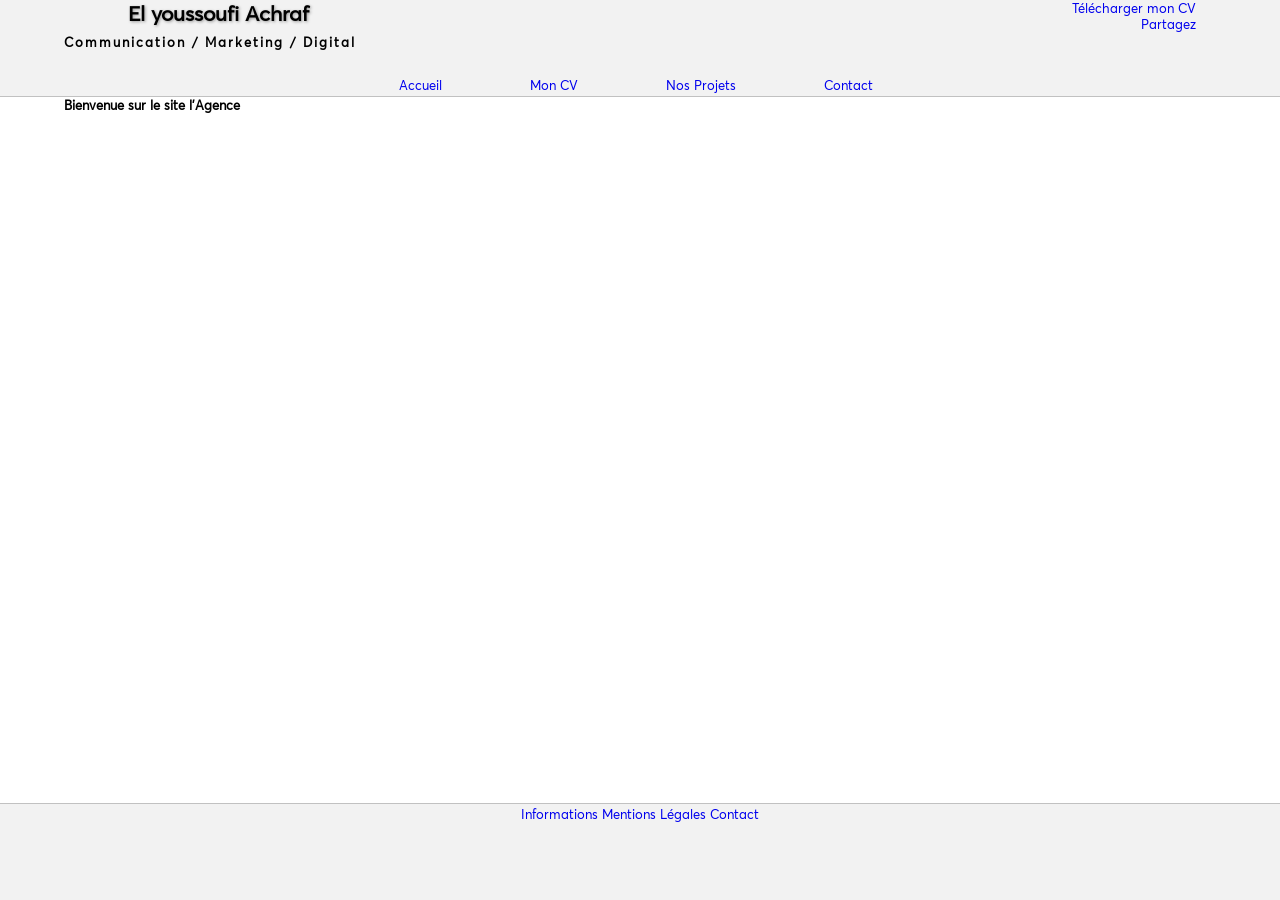
<file: index.html>
<!DOCTYPE html>
<html lang="en">

<head>
    <meta charset="UTF-8">
    <meta name="viewport" content="width=device-width, initial-scale=1.0">
    <title>Accueil</title>
    <link rel="stylesheet" href="css/styles.css">
</head>

<body>
    <header>
        <div class="container">
            <span class="haut-gauche">
                <h1>El youssoufi Achraf</h1>
                <h3>Communication / Marketing / Digital</h3>
            </span>
            <span class="haut-droite">
                <a href="https://monsite.fr/assets/achraf_elyoussoufi_cv.pdf">
                    <p>Télécharger mon CV</p>
                </a>
                <a href="https://www.linkedin.com/in/achrafelyoussoufi/">
                    <p>Partagez</p>
                </a>
            </span>
            <nav class="navbar">
                <ul>
                    <li class="navbar-item active"><a href="index.html">Accueil</a></li>
                    <li class="navbar-item"><a href="moncv.html">Mon CV</a></li>
                    <li class="navbar-item"><a href="nosprojets.html">Nos Projets</a></li>
                    <li class="navbar-item"><a href="contact.html">Contact</a></li>
                </ul>
            </nav>
        </div>
    </header>
    <section>
        <div class="container">
            <h1>
                Bienvenue sur le site l'Agence
            </h1>
        </div>
    </section>
    <footer>
        <div class="container">
            <nav>
                <ul>
                    <li><a href="informations.html">Informations</a></li>
                    <li><a href="mentionslegales.html">Mentions Légales</a></li>
                    <li><a href="contact.html">Contact</a></li>
                </ul>
            </nav>
        </div>
    </footer>
</body>

</html>
</file>
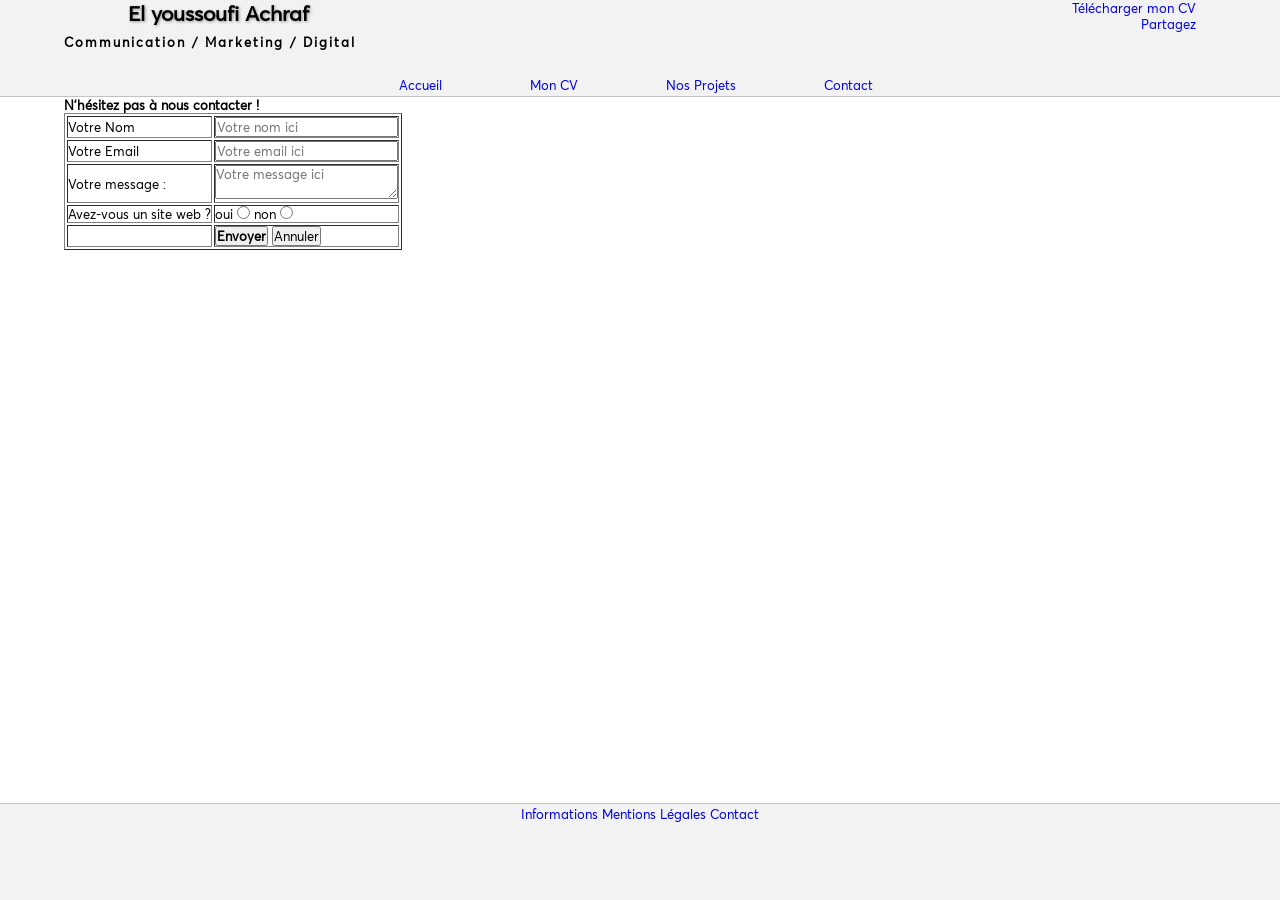
<file: contact.html>
<!DOCTYPE html>
<html lang="en">

<head>
    <meta charset="UTF-8">
    <meta name="viewport" content="width=device-width, initial-scale=1.0">
    <title>Contact</title>
    <link rel="stylesheet" href="css/styles.css">
</head>

<body>
    <header>
        <div class="container">
            <span class="haut-gauche">
                <h1>El youssoufi Achraf</h1>
                <h3>Communication / Marketing / Digital</h3>
            </span>
            <span class="haut-droite">
                <a href="https://monsite.fr/assets/achraf_elyoussoufi_cv.pdf">
                    <p>Télécharger mon CV</p>
                </a>
                <a href="https://www.linkedin.com/in/achrafelyoussoufi/">
                    <p>Partagez</p>
                </a>
            </span>
            <nav class="navbar">
                <ul>
                    <li class="navbar-item active"><a href="index.html">Accueil</a></li>
                    <li class="navbar-item"><a href="moncv.html">Mon CV</a></li>
                    <li class="navbar-item"><a href="nosprojets.html">Nos Projets</a></li>
                    <li class="navbar-item"><a href="contact.html">Contact</a></li>
                </ul>
            </nav>
        </div>
    </header>
    <section>
        <div class="container">
            <article>
                <h1>N'hésitez pas à nous contacter !</h1>
                <form action="mailto:contact@achrafely.fr" method="POST">
                    <table border="1">
                        <tr>
                            <td>
                                <label for="nom">Votre Nom</label>
                            </td>
                            <td>
                                <input id="nom" placeholder="Votre nom ici" name="nom" type="text" value=''>
                            </td>
                        </tr>
                        <tr>
                            <td>
                                <label for="email">Votre Email</label>
                            </td>
                            <td>
                                <input id="email" placeholder="Votre email ici" name="email" type="email" value=''>
                            </td>
                        </tr>
                        <tr>
                            <td>
                                <label for="message">Votre message :</label>
                            </td>
                            <td>
                                <textarea id="message" placeholder="Votre message ici" name="message"
                                    value=''></textarea>
                            </td>
                        </tr>
                        <tr>
                            <td>
                                Avez-vous un site web ?
                            </td>
                            <td>
                                <label for="radio">oui</label>
                                <input type="radio" name='client' value="1">
                                <label for="radio">non</label>
                                <input type="radio" name='client' value="O">
                            </td>
                        </tr>
                        <tr>
                            <td>
                            </td>
                            <td>
                                <input type="submit" value="Envoyer">
                                <input type="reset" value="Annuler">
                            </td>
                        </tr>
                    </table>
                </form>
            </article>
        </div>
    </section>
    <footer>
        <div class="container">
            <nav>
                <ul>
                    <li><a href="informations.html">Informations</a></li>
                    <li><a href="mentionslegales.html">Mentions Légales</a></li>
                    <li><a href="contact.html">Contact</a></li>
                </ul>
            </nav>
        </div>
    </footer>
</body>

</html>
</file>
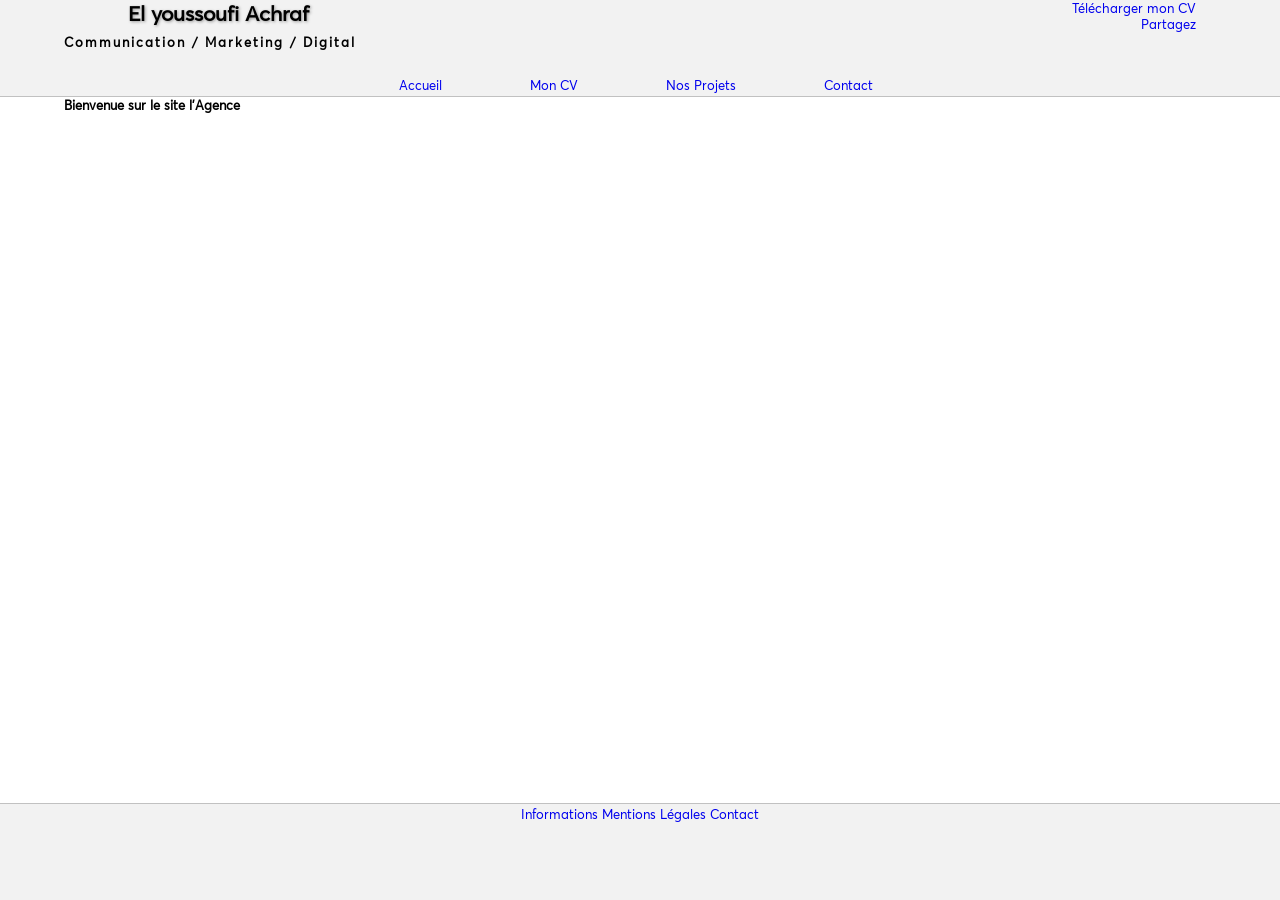
<file: home.html>
<!DOCTYPE html>
<html lang="en">

<head>
    <meta charset="UTF-8">
    <meta name="viewport" content="width=device-width, initial-scale=1.0">
    <title>Accueil</title>
    <link rel="stylesheet" href="css/styles.css">
</head>

<body>
    <header>
        <div class="container">
            <span class="haut-gauche">
                <h1>El youssoufi Achraf</h1>
                <h3>Communication / Marketing / Digital</h3>
            </span>
            <span class="haut-droite">
                <a href="https://monsite.fr/assets/achraf_elyoussoufi_cv.pdf">
                    <p>Télécharger mon CV</p>
                </a>
                <a href="https://www.linkedin.com/in/achrafelyoussoufi/">
                    <p>Partagez</p>
                </a>
            </span>
            <nav class="navbar">
                <ul>
                    <li class="navbar-item active"><a href="home.html">Accueil</a></li>
                    <li class="navbar-item"><a href="moncv.html">Mon CV</a></li>
                    <li class="navbar-item"><a href="nosprojets.html">Nos Projets</a></li>
                    <li class="navbar-item"><a href="contact.html">Contact</a></li>
                </ul>
            </nav>
        </div>
    </header>
    <section>
        <div class="container">
            <h1>
                Bienvenue sur le site l'Agence
            </h1>
        </div>
    </section>
    <footer>
        <div class="container">
            <nav>
                <ul>
                    <li><a href="informations.html">Informations</a></li>
                    <li><a href="mentionslegales.html">Mentions Légales</a></li>
                    <li><a href="contact.html">Contact</a></li>
                </ul>
            </nav>
        </div>
    </footer>
</body>

</html>
</file>
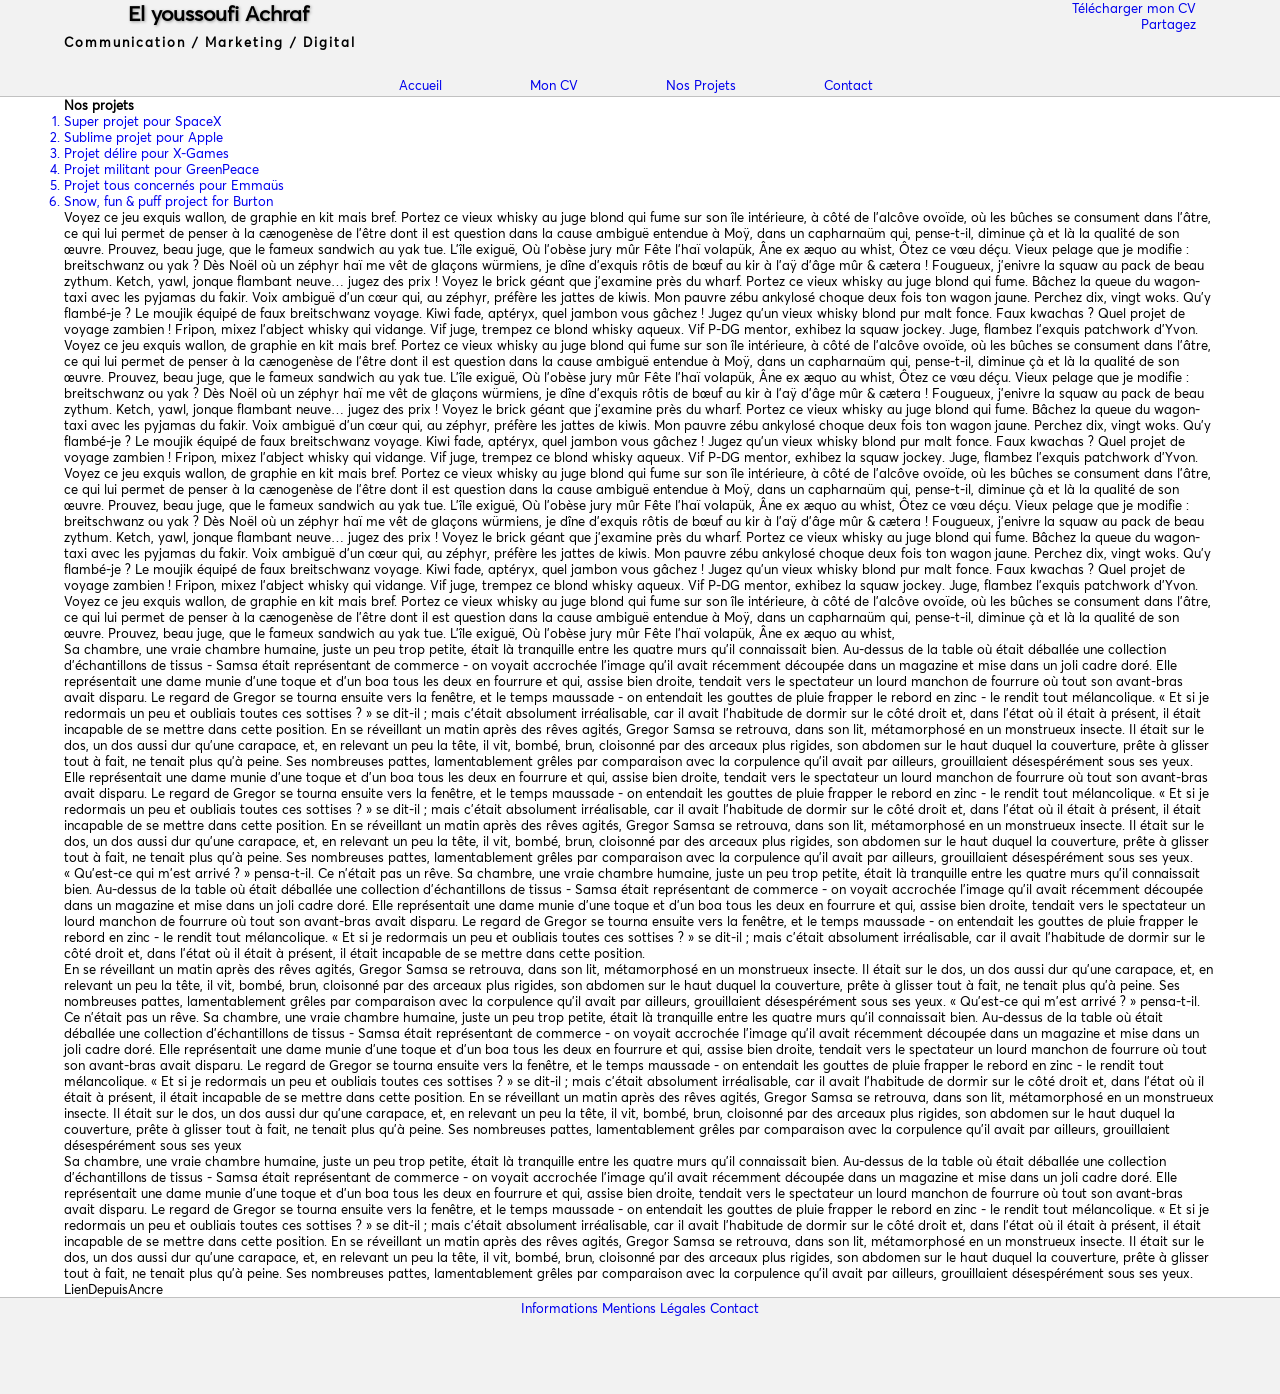
<file: nosprojets.html>
<!DOCTYPE html>
<html lang="en">

<head>
    <meta charset="UTF-8">
    <meta name="viewport" content="width=device-width, initial-scale=1.0">
    <title>Nos projets</title>
    <link rel="stylesheet" href="css/styles.css">
</head>

<body>
    <header>
        <div class="container">
            <span class="haut-gauche">
                <h1>El youssoufi Achraf</h1>
                <h3>Communication / Marketing / Digital</h3>
            </span>
            <span class="haut-droite">
                <a href="https://monsite.fr/assets/achraf_elyoussoufi_cv.pdf">
                    <p>Télécharger mon CV</p>
                </a>
                <a href="https://www.linkedin.com/in/achrafelyoussoufi/">
                    <p>Partagez</p>
                </a>
            </span>
            <nav class="navbar">
                <ul>
                    <li class="navbar-item active"><a href="index.html">Accueil</a></li>
                    <li class="navbar-item"><a href="moncv.html">Mon CV</a></li>
                    <li class="navbar-item"><a href="nosprojets.html">Nos Projets</a></li>
                    <li class="navbar-item"><a href="contact.html">Contact</a></li>
                </ul>
            </nav>
        </div>
    </header>
    <section>
        <div class="container">
            <article>
                <h1>Nos projets</h1>
                <ol>
                    <a href="#projet_1">
                        <li>Super projet pour SpaceX</li>
                    </a>
                    <a href="#projet_2">
                        <li>Sublime projet pour Apple</li>
                    </a>
                    <a href="#projet_3">
                        <li>Projet délire pour X-Games</li>
                    </a>
                    <a href="#projet_4">
                        <li>Projet militant pour GreenPeace</li>
                    </a>
                    <a href="#projet_5">
                        <li>Projet tous concernés pour Emmaüs</li>
                    </a>
                    <a href="#projet_6">
                        <li>Snow, fun & puff project for Burton</li>
                    </a>
                </ol>
                <p>
                    Voyez ce jeu exquis wallon, de graphie en kit mais bref. Portez ce vieux whisky au juge blond qui fume sur son
                    île intérieure, à côté de l'alcôve ovoïde, où les bûches se consument dans l'âtre, ce qui lui permet de penser à
                    la cænogenèse de l'être dont il est question dans la cause ambiguë entendue à Moÿ, dans un capharnaüm qui,
                    pense-t-il, diminue çà et là la qualité de son œuvre. Prouvez, beau juge, que le fameux sandwich au yak tue.
                    L'île exiguë, Où l'obèse jury mûr Fête l'haï volapük, Âne ex æquo au whist, Ôtez ce vœu déçu. Vieux pelage que
                    je modifie : breitschwanz ou yak ? Dès Noël où un zéphyr haï me vêt de glaçons würmiens, je dîne d’exquis rôtis
                    de bœuf au kir à l’aÿ d’âge mûr & cætera ! Fougueux, j'enivre la squaw au pack de beau zythum. Ketch, yawl,
                    jonque flambant neuve… jugez des prix ! Voyez le brick géant que j'examine près du wharf. Portez ce vieux whisky
                    au juge blond qui fume. Bâchez la queue du wagon-taxi avec les pyjamas du fakir. Voix ambiguë d'un cœur qui, au
                    zéphyr, préfère les jattes de kiwis.
                    Mon pauvre zébu ankylosé choque deux fois ton wagon jaune. Perchez dix, vingt woks. Qu'y flambé-je ? Le moujik
                    équipé de faux breitschwanz voyage. Kiwi fade, aptéryx, quel jambon vous gâchez ! Jugez qu'un vieux whisky blond
                    pur malt fonce. Faux kwachas ? Quel projet de voyage zambien ! Fripon, mixez l'abject whisky qui vidange. Vif
                    juge, trempez ce blond whisky aqueux. Vif P-DG mentor, exhibez la squaw jockey. Juge, flambez l'exquis patchwork
                    d'Yvon. Voyez ce jeu exquis wallon, de graphie en kit mais bref. Portez ce vieux whisky au juge blond qui fume
                    sur son île intérieure, à côté de l'alcôve ovoïde, où les bûches se consument dans l'âtre, ce qui lui permet de
                    penser à la cænogenèse de l'être dont il est question dans la cause ambiguë entendue à Moÿ, dans un capharnaüm
                    qui, pense-t-il, diminue çà et là la qualité de son œuvre. Prouvez, beau juge, que le fameux sandwich au yak
                    tue. L'île exiguë, Où l'obèse jury mûr Fête l'haï volapük, Âne ex æquo au whist, Ôtez ce vœu déçu. Vieux pelage
                    que je modifie : breitschwanz ou yak ?
                    Dès Noël où un zéphyr haï me vêt de glaçons würmiens, je dîne d’exquis rôtis de bœuf au kir à l’aÿ d’âge mûr &
                    cætera ! Fougueux, j'enivre la squaw au pack de beau zythum. Ketch, yawl, jonque flambant neuve… jugez des prix
                    ! Voyez le brick géant que j'examine près du wharf. Portez ce vieux whisky au juge blond qui fume. Bâchez la
                    queue du wagon-taxi avec les pyjamas du fakir. Voix ambiguë d'un cœur qui, au zéphyr, préfère les jattes de
                    kiwis. Mon pauvre zébu ankylosé choque deux fois ton wagon jaune. Perchez dix, vingt woks. Qu'y flambé-je ? Le
                    moujik équipé de faux breitschwanz voyage. Kiwi fade, aptéryx, quel jambon vous gâchez ! Jugez qu'un vieux
                    whisky blond pur malt fonce. Faux kwachas ? Quel projet de voyage zambien ! Fripon, mixez l'abject whisky qui
                    vidange. Vif juge, trempez ce blond whisky aqueux. Vif P-DG mentor, exhibez la squaw jockey. Juge, flambez
                    l'exquis patchwork d'Yvon. Voyez ce jeu exquis wallon, de graphie en kit mais bref.
                    Portez ce vieux whisky au juge blond qui fume sur son île intérieure, à côté de l'alcôve ovoïde, où les bûches
                    se consument dans l'âtre, ce qui lui permet de penser à la cænogenèse de l'être dont il est question dans la
                    cause ambiguë entendue à Moÿ, dans un capharnaüm qui, pense-t-il, diminue çà et là la qualité de son œuvre.
                    Prouvez, beau juge, que le fameux sandwich au yak tue. L'île exiguë, Où l'obèse jury mûr Fête l'haï volapük, Âne
                    ex æquo au whist, Ôtez ce vœu déçu. Vieux pelage que je modifie : breitschwanz ou yak ? Dès Noël où un zéphyr
                    haï me vêt de glaçons würmiens, je dîne d’exquis rôtis de bœuf au kir à l’aÿ d’âge mûr & cætera ! Fougueux,
                    j'enivre la squaw au pack de beau zythum. Ketch, yawl, jonque flambant neuve… jugez des prix ! Voyez le brick
                    géant que j'examine près du wharf. Portez ce vieux whisky au juge blond qui fume. Bâchez la queue du wagon-taxi
                    avec les pyjamas du fakir. Voix ambiguë d'un cœur qui, au zéphyr, préfère les jattes de kiwis. Mon pauvre zébu
                    ankylosé choque deux fois ton wagon jaune. Perchez dix, vingt woks. Qu'y flambé-je ? Le moujik équipé de faux
                    breitschwanz voyage. Kiwi fade, aptéryx, quel jambon vous gâchez ! Jugez qu'un vieux whisky blond pur malt
                    fonce. Faux kwachas ? Quel projet de voyage zambien ! Fripon, mixez l'abject whisky qui vidange. Vif juge,
                    trempez ce blond whisky aqueux. Vif P-DG mentor, exhibez la squaw jockey. Juge, flambez l'exquis patchwork
                    d'Yvon. Voyez ce jeu exquis wallon, de graphie en kit mais bref. Portez ce vieux whisky au juge blond qui fume
                    sur son île intérieure, à côté de l'alcôve ovoïde, où les bûches se consument dans l'âtre, ce qui lui permet de
                    penser à la cænogenèse de l'être dont il est question dans la cause ambiguë entendue à Moÿ, dans un capharnaüm
                    qui, pense-t-il, diminue çà et là la qualité de son œuvre. Prouvez, beau juge, que le fameux sandwich au yak
                    tue. L'île exiguë, Où l'obèse jury mûr Fête l'haï volapük, Âne ex æquo au whist,
                </p>
                <p id="projet_1">
                    Sa chambre, une vraie chambre humaine, juste un peu trop petite, était là tranquille entre les quatre murs qu’il
                    connaissait bien. Au-dessus de la table où était déballée une collection d’échantillons de tissus - Samsa était
                    représentant de commerce - on voyait accrochée l’image qu’il avait récemment découpée dans un magazine et mise
                    dans un joli cadre doré. Elle représentait une dame munie d’une toque et d’un boa tous les deux en fourrure et
                    qui, assise bien droite, tendait vers le spectateur un lourd manchon de fourrure où tout son avant-bras avait
                    disparu. Le regard de Gregor se tourna ensuite vers la fenêtre, et le temps maussade - on entendait les gouttes
                    de pluie frapper le rebord en zinc - le rendit tout mélancolique. « Et si je redormais un peu et oubliais toutes
                    ces sottises ? » se dit-il ; mais c’était absolument irréalisable, car il avait l’habitude de dormir sur le côté
                    droit et, dans l’état où il était à présent, il était incapable de se mettre dans cette position. En se
                    réveillant un matin après des rêves agités, Gregor Samsa se retrouva, dans son lit, métamorphosé en un
                    monstrueux insecte. Il était sur le dos, un dos aussi dur qu’une carapace, et, en relevant un peu la tête, il
                    vit, bombé, brun, cloisonné par des arceaux plus rigides, son abdomen sur le haut duquel la couverture, prête à
                    glisser tout à fait, ne tenait plus qu’à peine. Ses nombreuses pattes, lamentablement grêles par comparaison
                    avec la corpulence qu’il avait par ailleurs, grouillaient désespérément sous ses yeux.
                </p>
                <p id="projet_2">
                    Elle représentait une dame munie d’une toque et d’un boa tous les deux en fourrure et qui, assise bien droite,
                    tendait vers le spectateur un lourd manchon de fourrure où tout son avant-bras avait disparu. Le regard de
                    Gregor se tourna ensuite vers la fenêtre, et le temps maussade - on entendait les gouttes de pluie frapper le
                    rebord en zinc - le rendit tout mélancolique. « Et si je redormais un peu et oubliais toutes ces sottises ? » se
                    dit-il ; mais c’était absolument irréalisable, car il avait l’habitude de dormir sur le côté droit et, dans
                    l’état où il était à présent, il était incapable de se mettre dans cette position. En se réveillant un matin
                    après des rêves agités, Gregor Samsa se retrouva, dans son lit, métamorphosé en un monstrueux insecte. Il était
                    sur le dos, un dos aussi dur qu’une carapace, et, en relevant un peu la tête, il vit, bombé, brun, cloisonné par
                    des arceaux plus rigides, son abdomen sur le haut duquel la couverture, prête à glisser tout à fait, ne tenait
                    plus qu’à peine. Ses nombreuses pattes, lamentablement grêles par comparaison avec la corpulence qu’il avait par
                    ailleurs, grouillaient désespérément sous ses yeux.
                </p>
                <p id="projet_3">
                    « Qu’est-ce qui m’est arrivé ? » pensa-t-il. Ce n’était pas un rêve. Sa chambre, une vraie chambre humaine,
                    juste un peu trop petite, était là tranquille entre les quatre murs qu’il connaissait bien. Au-dessus de la
                    table où était déballée une collection d’échantillons de tissus - Samsa était représentant de commerce - on
                    voyait accrochée l’image qu’il avait récemment découpée dans un magazine et mise dans un joli cadre doré. Elle
                    représentait une dame munie d’une toque et d’un boa tous les deux en fourrure et qui, assise bien droite,
                    tendait vers le spectateur un lourd manchon de fourrure où tout son avant-bras avait disparu. Le regard de
                    Gregor se tourna ensuite vers la fenêtre, et le temps maussade - on entendait les gouttes de pluie frapper le
                    rebord en zinc - le rendit tout mélancolique. « Et si je redormais un peu et oubliais toutes ces sottises ? » se
                    dit-il ; mais c’était absolument irréalisable, car il avait l’habitude de dormir sur le côté droit et, dans
                    l’état où il était à présent, il était incapable de se mettre dans cette position.
                </p>
                <p id="projet_4">
                    En se réveillant un matin après des rêves agités, Gregor Samsa se retrouva, dans son lit, métamorphosé en un
                    monstrueux insecte. Il était sur le dos, un dos aussi dur qu’une carapace, et, en relevant un peu la tête, il
                    vit, bombé, brun, cloisonné par des arceaux plus rigides, son abdomen sur le haut duquel la couverture, prête à
                    glisser tout à fait, ne tenait plus qu’à peine. Ses nombreuses pattes, lamentablement grêles par comparaison
                    avec la corpulence qu’il avait par ailleurs, grouillaient désespérément sous ses yeux. « Qu’est-ce qui m’est
                    arrivé ? » pensa-t-il. Ce n’était pas un rêve. Sa chambre, une vraie chambre humaine, juste un peu trop petite,
                    était là tranquille entre les quatre murs qu’il connaissait bien. Au-dessus de la table où était déballée une
                    collection d’échantillons de tissus - Samsa était représentant de commerce - on voyait accrochée l’image qu’il
                    avait récemment découpée dans un magazine et mise dans un joli cadre doré. Elle représentait une dame munie
                    d’une toque et d’un boa tous les deux en fourrure et qui, assise bien droite, tendait vers le spectateur un
                    lourd manchon de fourrure où tout son avant-bras avait disparu. Le regard de Gregor se tourna ensuite vers la
                    fenêtre, et le temps maussade - on entendait les gouttes de pluie frapper le rebord en zinc - le rendit tout
                    mélancolique. « Et si je redormais un peu et oubliais toutes ces sottises ? » se dit-il ; mais c’était
                    absolument irréalisable, car il avait l’habitude de dormir sur le côté droit et, dans l’état où il était à
                    présent, il était incapable de se mettre dans cette position. En se réveillant un matin après des rêves agités,
                    Gregor Samsa se retrouva, dans son lit, métamorphosé en un monstrueux insecte. Il était sur le dos, un dos aussi
                    dur qu’une carapace, et, en relevant un peu la tête, il vit, bombé, brun, cloisonné par des arceaux plus
                    rigides, son abdomen sur le haut duquel la couverture, prête à glisser tout à fait, ne tenait plus qu’à peine.
                    Ses nombreuses pattes, lamentablement grêles par comparaison avec la corpulence qu’il avait par ailleurs,
                    grouillaient désespérément sous ses yeux
                </p>
                <p id="projet_5">
                    Sa chambre, une vraie chambre humaine, juste un peu trop petite, était là tranquille entre les quatre murs qu’il
                    connaissait bien. Au-dessus de la table où était déballée une collection d’échantillons de tissus - Samsa était
                    représentant de commerce - on voyait accrochée l’image qu’il avait récemment découpée dans un magazine et mise
                    dans un joli cadre doré. Elle représentait une dame munie d’une toque et d’un boa tous les deux en fourrure et
                    qui, assise bien droite, tendait vers le spectateur un lourd manchon de fourrure où tout son avant-bras avait
                    disparu. Le regard de Gregor se tourna ensuite vers la fenêtre, et le temps maussade - on entendait les gouttes
                    de pluie frapper le rebord en zinc - le rendit tout mélancolique. « Et si je redormais un peu et oubliais toutes
                    ces sottises ? » se dit-il ; mais c’était absolument irréalisable, car il avait l’habitude de dormir sur le côté
                    droit et, dans l’état où il était à présent, il était incapable de se mettre dans cette position. En se
                    réveillant un matin après des rêves agités, Gregor Samsa se retrouva, dans son lit, métamorphosé en un
                    monstrueux insecte. Il était sur le dos, un dos aussi dur qu’une carapace, et, en relevant un peu la tête, il
                    vit, bombé, brun, cloisonné par des arceaux plus rigides, son abdomen sur le haut duquel la couverture, prête à
                    glisser tout à fait, ne tenait plus qu’à peine. Ses nombreuses pattes, lamentablement grêles par comparaison
                    avec la corpulence qu’il avait par ailleurs, grouillaient désespérément sous ses yeux.
                </p>
                <a name="ancre">LienDepuisAncre</a>
            </article>
        </div>
    </section>
    <footer>
        <div class="container">
            <nav>
                <ul>
                    <li><a href="informations.html">Informations</a></li>
                    <li><a href="mentionslegales.html">Mentions Légales</a></li>
                    <li><a href="contact.html">Contact</a></li>
                </ul>
            </nav>
        </div>
    </footer>
</body>

</html>
</file>
<file: css/styles.css>
/* == RESET CSS mini == */
* {
	margin: 0;
	padding: 0;
	box-sizing: border-box;
}
* {
	font-size: 1em;
}
html {
	font-size: 62.5%;
}
html * {
	box-sizing: inherit;
}
body {
	margin: 0;
	font-family: -apple-system, BlinkMacSystemFont, 'Segoe UI',    'Roboto', 'Oxygen','Ubuntu', 'Cantarell', 'Fira Sans', 'Droid Sans', 'Helvetica Neue', sans-serif;
}
img {
	max-width: 100%;
	display: block;
}

a {
	background-color: transparent;
}
a:link,
select {
	position: relative;
	font-size: inherit;
}
a:link,
a:visited,
[type="button"] {
	display: initial;
}
dfn,
em {
	font-style: italic;
}
sub,
sup {
	position: relative;
	line-height: 0;
}
sub {
	vertical-align: sub;
}
sup {
	vertical-align: super;
}
img {
	border: 0;
	vertical-align: middle;
}
hr {
	height:   0;
	overflow: visible;
}
ol,
ul {
	margin:  0;
}
button,
input,
optgroup,
select,
textarea {
	font:   inherit;
	margin: 0;
}
button {
	overflow: visible;
	background-image: none;
}
button,
select {
	text-transform: none;
}
button,
html input[type="button"],
input[type="reset"],
input[type="submit"] {
	-webkit-appearance: button;
}
button:hover,
input:hover,
label[for]:hover,
select:hover,
summary:hover,
textarea:hover {
	cursor: pointer;
}
:disabled:hover,
:invalid[type="submit"]:hover {
	cursor: not-allowed;
}
button::-moz-focus-inner,
input::-moz-focus-inner {
	border:  0;
	padding: 0;
}
[type="submit"] {
	position: relative;
	font-weight: bold;
}
input {
	line-height: normal;
}
input[type="checkbox"],
input[type="radio"] {
	padding: 0;
}
input[type="number"]::-webkit-inner-spin-button,
input[type="number"]::-webkit-outer-spin-button {
	height: auto;
}
input[type="search"] {
	-webkit-appearance: textfield;
}
input[type="search"]::-webkit-search-cancel-button,
input[type="search"]::-webkit-search-decoration {
	-webkit-appearance: none;
}
input:focus,
input:valid,
textarea:focus,
textarea:valid {
	font-style: normal;
	opacity: 1;
}
fieldset,
form {
	position: relative;
}
legend {
	border:  0;
	padding: 0;
}
textarea {
	width: 100%;
	resize: vertical;
	overflow-y: auto;
}
[placeholder] {
	font-style: italic;
	opacity: .9;
}


/* == FONTS | TYPOS == */
@font-face {
    font-family: 'AvertaDemoPE';
    src: url('../assets/fonts/AvertaDemoPE-Regular.ttf');
}

/* == MAIN ELEMENTS == */
body {
		display: flex;
		flex-direction: column;
	min-height: 100vh;
	height: 100%;
	font-family: -apple-system, BlinkMacSystemFont, 'Segoe UI',    'Roboto', 'Oxygen','Ubuntu', 'Cantarell', 
	'Fira Sans', 'Droid Sans', 'Helvetica Neue', sans-serif;
	font-family: 'AvertaDemoPE';
    font-size: 13px;
    margin: 0;
}
a {
	text-decoration: none;
}

/* == HEADER == */
header {
		flex: none; /* permet de sticky le header en top */
	margin: 0;
	padding: 0;
	border-bottom: 1px solid #c1c1c1;
    background-color: #f2f2f2;
}
header .container {
		display: flex;
		flex-direction: row;
		flex-wrap: wrap;
		justify-content: flex-start;
		align-items: center;
		align-content: center;
	width: 90%;
	height: 96px;
	margin: 0 auto;
	padding: 0;
	background-color: transparent;
}

.haut-gauche {
		display: flex;
		flex-direction: column;
		flex-wrap: nowrap;
		justify-content: flex-start;
		align-items: flex-start;
	width: 50%;
	height: 80%;
	background-color: transparent;
}
.haut-gauche h1 {
	margin: 0 0 0 64px;
	padding: 0;
    font-size: 21px;
	text-shadow: #999999 1px 1px 3px;
	background-color: transparent;
}
.haut-gauche h3 {
	margin: 8px 0 0;
	padding: 0;
	letter-spacing: 2px;
	background-color: transparent;
}

.haut-droite {
    width: 50%;
	height: 80%;
    background-color: transparent;
}
.haut-droite p {
		display: flex;
		flex-direction: row;
		flex-wrap: wrap;
		justify-content: flex-end;
		align-items: flex-end;
		align-content: flex-end;
		align-self: flex-end;
		flex-basis: auto;
    width: auto;
	margin: 0 20px 0 0;
	padding: 0;
    background-color: transparent;
}

.navbar {
		display: flex;
		flex-direction: row;
		flex-wrap: wrap;
		justify-content: center;
    width: 100%;
	height: 20%;
    background-color: transparent;
}
.navbar ul {
    background-color: transparent ;
}
.navbar ul li {
    display: inline;
    float: left;
    list-style-type: none;
    background-color: transparent;
}
.navbar-item a {
	margin: 0;
	padding: 0 48px 3px 40px;
    background-color: transparent;
}


/* == SECTION == */
section {
		flex: 1;
		height: 100%;
		padding: var(--space) var(--space) 0;
		/* permet de sticky le header et le footer + reste de la page occupée par 'main' i.e. 'section' */
	margin: 0;
	padding: 0;
	background-color: transparent;
}
section .container {
		display: flex;
		flex-direction: row;
		flex-wrap: wrap;
		justify-content: flex-start;
	width: 90%;
	margin: 0 auto;
	background-color: transparent;
}

.milieu-haut-gauche {
		display: flex;
		flex-direction: column;
		flex-wrap: nowrap;
		justify-content: flex-start;
		align-items: flex-start;
	width: 44%;
	background-color: transparent;
}

.milieu-haut-droite {
		display: flex;
		flex-direction: column;
		flex-wrap: nowrap;
		justify-content: flex-start;
		align-items: center;
		align-self: center ;
	width: 56%;
	margin: 0;
	padding: 0;
	background-color: transparent;
}
.milieu-haut-droite p:first-child {
	color: blue;
	margin-bottom: 20px;
}

.milieu-gauche {
		display: flex;
		flex-direction: column;
		flex-wrap: nowrap;
		justify-content: flex-start;
		align-items: flex-start;
	width: 60%;
	background-color: transparent;
}
.milieu-gauche h2 {
	width: 100%;
	margin: 10px 0 0;
	padding: 20px 0 0;
	background-color: transparent;
	border-top: solid 1px;
	border-bottom: solid 1px;
	vertical-align: top;
}
.milieu-gauche img {
	margin: 0;
	padding: 0;
	float: left;
	background-color: violet;
}
.milieu-gauche table img {
	margin: 0;
	padding: 0;
	background-color: transparent;
}

.milieu-droite {
		display: flex;
		flex-direction: column;
		flex-wrap: wrap;
		justify-content: flex-end;
		align-items: flex-end;
	width: 40%;
	margin: 0;
	padding: 0;
	background-color: transparent;
}
.quisuisje,
.experience,
.contact {
	margin: 0 20px 0 0;
	padding: 0;
}
.experience {
	margin: 0 20px 0 0;
	padding: 0;
}
.contact {
	margin: 0 20px 0 0;
	padding: 0;
}
.contact form {
		display: flex;
		flex-direction: column;
		flex-wrap: wrap;
		justify-content: flex-end;
	margin: 0;
	padding: 0;
}
.quisuisje,
.experience,
.contact {
	width: 80%;
	margin-top: 10px;
	border: solid 1px #c1c1c1;
	border-radius: 10px;
}

.quisuisje h4,
.experience h4,
.contact h4 {
	margin: 0 0 10px;
	padding: 4px 0;
	border-radius: 10px;
	border-bottom-right-radius: 0;
	border-bottom-left-radius: 0;	
	font-weight: bold;
	text-align: center;
	background-color: transparent;
}



/* == FOOTER == */
footer {
		flex: none; /* permet de sticky le footer en bottom */
	margin: 0;
	padding: 0;
	border-top: 1px solid #c1c1c1;
    background-color: #f2f2f2;
}
footer .container {
	width: 90%;
	height: 96px;
	margin: 0 auto;
	padding: 0;
	background-color: transparent;
}

footer nav {
		display: flex;
		flex-direction: row;
		flex-wrap: wrap;
		justify-content: center;
		align-items: center;
		align-content: center;
    width: auto;
	height: 20%;
    background-color: transparent;
}

footer nav ul li {
    display: inline;
    list-style-type: none;
    background-color: transparent;
	margin: 0;
	padding: 0;
}
footer nav ul li a {
    display: inline-block;
	margin: 0;
	padding: 0;
    background-color: transparent;
}
</file>
